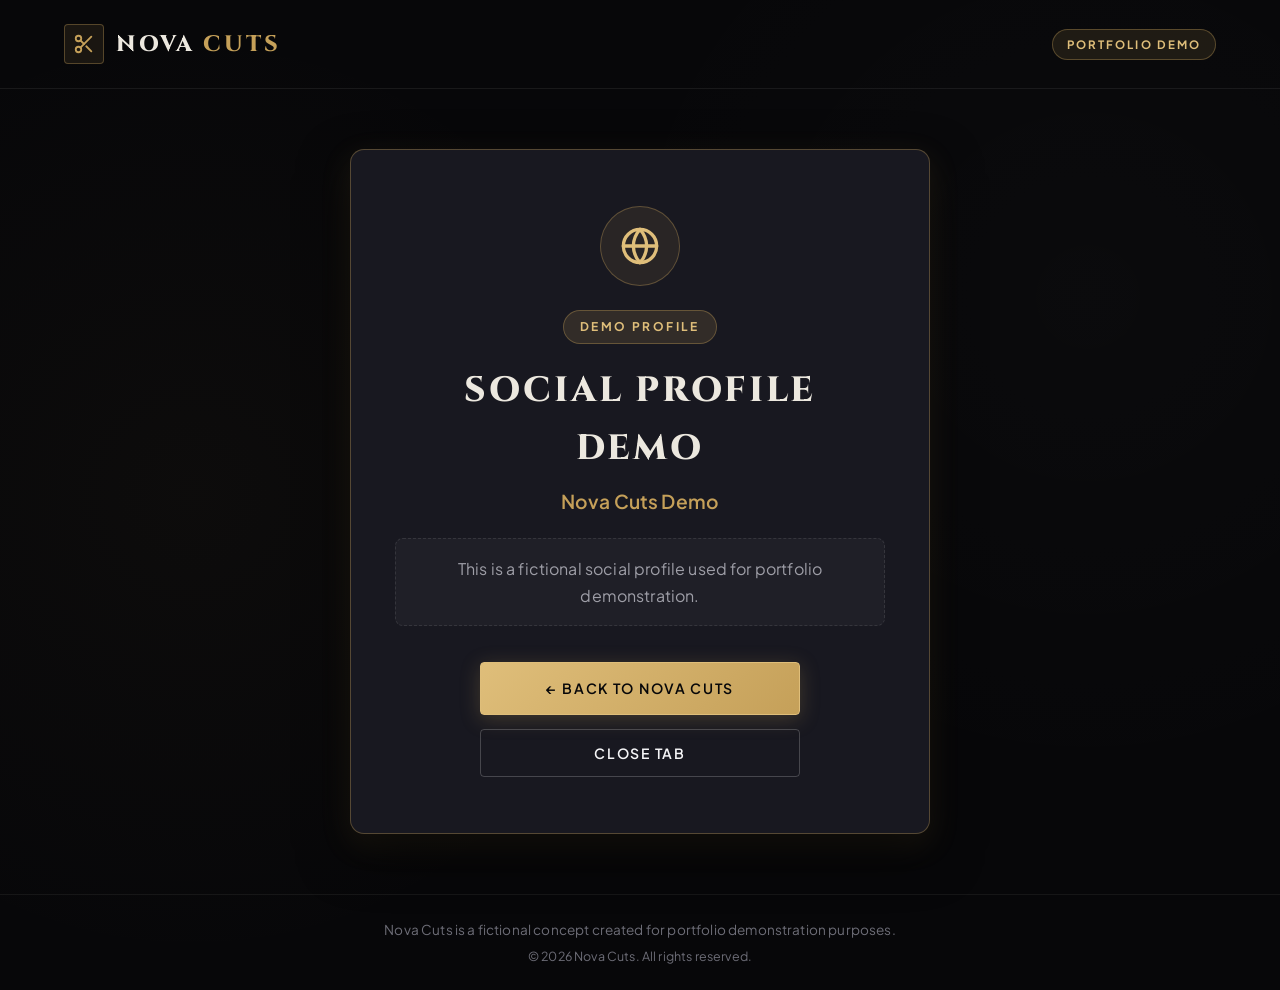
<file: social-demo.html>
<!DOCTYPE html>
<html lang="en">
<head>
  <meta charset="UTF-8">
  <meta name="viewport" content="width=device-width, initial-scale=1.0">
  <title>NOVA CUTS — Social Profile Demo</title>
  <meta name="description" content="NOVA CUTS is a fictional barbershop concept created for portfolio demonstration purposes.">
  <meta name="theme-color" content="#0d0d11">
  
  <!-- Favicon SVG -->
  <link rel="icon" type="image/svg+xml" href="data:image/svg+xml,<svg xmlns='http://www.w3.org/2000/svg' viewBox='0 0 24 24' fill='none' stroke='%23c5a059' stroke-width='2' stroke-linecap='round' stroke-linejoin='round'><circle cx='6' cy='6' r='3'/><circle cx='6' cy='18' r='3'/><line x1='20' y1='4' x2='8.12' y2='15.88'/><line x1='14.47' y1='14.48' x2='20' y2='20'/><line x1='8.12' y1='8.12' x2='12' y2='12'/></svg>">

  <!-- Google Fonts: Cinzel & Plus Jakarta Sans -->
  <link rel="preconnect" href="https://fonts.googleapis.com">
  <link rel="preconnect" href="https://fonts.gstatic.com" crossorigin>
  <link href="https://fonts.googleapis.com/css2?family=Cinzel:wght@600;700;800;900&family=Plus+Jakarta+Sans:wght@400;500;600;700&display=swap" rel="stylesheet">
  
  <!-- Stylesheet -->
  <link rel="stylesheet" href="style.css">
  <style>
    /* Dedicated Social Demo Page Styles */
    .social-demo-page {
      min-height: 100vh;
      display: flex;
      flex-direction: column;
      justify-content: space-between;
      background-color: var(--bg-darkest);
      position: relative;
      overflow-x: hidden;
    }

    .social-demo-header {
      padding: 24px 0;
      border-bottom: 1px solid var(--bg-card-border);
    }

    .social-demo-header .container {
      display: flex;
      align-items: center;
      justify-content: space-between;
    }

    .social-demo-container {
      display: flex;
      align-items: center;
      justify-content: center;
      padding: 60px 24px;
      flex-grow: 1;
    }

    .social-demo-card {
      background: var(--bg-card);
      border: 1px solid var(--gold-border);
      border-radius: var(--radius-lg);
      padding: 56px 44px;
      max-width: 580px;
      width: 100%;
      text-align: center;
      box-shadow: var(--shadow-lg), var(--shadow-gold);
      position: relative;
      animation: fadeIn 0.4s ease-out;
    }

    .social-platform-icon-wrap {
      width: 80px;
      height: 80px;
      margin: 0 auto 24px auto;
      border-radius: 50%;
      background: rgba(197, 160, 89, 0.1);
      border: 1px solid var(--gold-border);
      color: var(--gold-light);
      display: flex;
      align-items: center;
      justify-content: center;
    }

    .social-platform-icon-wrap svg {
      width: 40px;
      height: 40px;
    }

    .social-demo-badge {
      display: inline-block;
      padding: 6px 16px;
      border-radius: var(--radius-full);
      background: rgba(197, 160, 89, 0.15);
      border: 1px solid var(--gold-border);
      font-size: 0.75rem;
      font-weight: 700;
      letter-spacing: 0.2em;
      text-transform: uppercase;
      color: var(--gold-light);
      margin-bottom: 18px;
    }

    .social-demo-title {
      font-family: var(--font-serif);
      font-size: 2.2rem;
      font-weight: 800;
      color: var(--text-cream);
      letter-spacing: 0.08em;
      text-transform: uppercase;
      margin-bottom: 8px;
    }

    .social-demo-handle {
      font-family: var(--font-sans);
      font-size: 1.2rem;
      font-weight: 600;
      color: var(--gold-primary);
      margin-bottom: 20px;
    }

    .social-demo-description {
      font-size: 1rem;
      color: var(--text-muted);
      line-height: 1.7;
      margin-bottom: 36px;
      background: rgba(255, 255, 255, 0.03);
      padding: 16px 20px;
      border-radius: var(--radius-md);
      border: 1px dashed rgba(255, 255, 255, 0.1);
    }

    .social-demo-actions {
      display: flex;
      flex-direction: column;
      gap: 14px;
      align-items: center;
    }

    .social-demo-actions .btn {
      width: 100%;
      max-width: 320px;
    }

    .social-demo-footer {
      padding: 24px 0;
      border-top: 1px solid rgba(255, 255, 255, 0.06);
      text-align: center;
      font-size: 0.85rem;
      color: var(--text-subtle);
    }
  </style>
</head>
<body class="social-demo-page">

  <!-- Header -->
  <header class="social-demo-header">
    <div class="container">
      <a href="index.html" class="brand-logo" aria-label="Nova Cuts Home">
        <span class="logo-mark">
          <svg viewBox="0 0 24 24" width="22" height="22" fill="none" stroke="currentColor" stroke-width="2" stroke-linecap="round" stroke-linejoin="round">
            <circle cx="6" cy="6" r="3"></circle>
            <circle cx="6" cy="18" r="3"></circle>
            <line x1="20" y1="4" x2="8.12" y2="15.88"></line>
            <line x1="14.47" y1="14.48" x2="20" y2="20"></line>
            <line x1="8.12" y1="8.12" x2="12" y2="12"></line>
          </svg>
        </span>
        <span class="logo-text">NOVA <span>CUTS</span></span>
      </a>
      <span class="demo-badge">PORTFOLIO DEMO</span>
    </div>
  </header>

  <!-- Main Card Container -->
  <main class="social-demo-container">
    <div class="social-demo-card">
      <div class="social-platform-icon-wrap" id="platformIconWrap" aria-hidden="true">
        <!-- SVG injected securely via JavaScript -->
      </div>
      <div class="social-demo-badge" id="demoBadge">DEMO PROFILE</div>
      <h1 class="social-demo-title" id="platformTitle">SOCIAL PROFILE</h1>
      <p class="social-demo-handle" id="platformHandle">@novacuts_demo</p>
      
      <p class="social-demo-description" id="platformDescription">
        This is a fictional social profile used for portfolio demonstration.
      </p>

      <div class="social-demo-actions">
        <a href="index.html" class="btn btn-gold">
          <span>&larr; BACK TO NOVA CUTS</span>
        </a>
        <button type="button" class="btn btn-outline" id="closeTabBtn" style="cursor: pointer;">
          Close Tab
        </button>
      </div>
    </div>
  </main>

  <!-- Footer -->
  <footer class="social-demo-footer">
    <div class="container">
      <p>Nova Cuts is a fictional concept created for portfolio demonstration purposes.</p>
      <p style="margin-top: 4px; font-size: 0.78rem;">&copy; 2026 Nova Cuts. All rights reserved.</p>
    </div>
  </footer>

  <!-- Dynamic Platform Script -->
  <script>
    (function() {
      'use strict';

      // SVG Icons Definitions
      const icons = {
        instagram: `<svg viewBox="0 0 24 24" width="40" height="40" fill="none" stroke="currentColor" stroke-width="2" stroke-linecap="round" stroke-linejoin="round">
                      <rect x="2" y="2" width="20" height="20" rx="5" ry="5"></rect>
                      <path d="M16 11.37A4 4 0 1 1 12.63 8 4 4 0 0 1 16 11.37z"></path>
                      <line x1="17.5" y1="6.5" x2="17.51" y2="6.5"></line>
                    </svg>`,
        facebook: `<svg viewBox="0 0 24 24" width="40" height="40" fill="none" stroke="currentColor" stroke-width="2" stroke-linecap="round" stroke-linejoin="round">
                     <path d="M18 2h-3a5 5 0 0 0-5 5v3H7v4h3v8h4v-8h3l1-4h-4V7a1 1 0 0 1 1-1h3z"></path>
                   </svg>`,
        tiktok: `<svg viewBox="0 0 24 24" width="40" height="40" fill="currentColor">
                   <path d="M19.59 6.69a4.83 4.83 0 0 1-3.77-4.25V2h-3.45v13.67a2.89 2.89 0 0 1-5.2 1.74 2.89 2.89 0 0 1 2.31-4.64c.29 0 .58.04.86.12V9.42a6.34 6.34 0 0 0-1-.08 6.34 6.34 0 1 0 6.34 6.34V8.41a8.3 8.3 0 0 0 4.91 1.6V6.75a4.85 4.85 0 0 1-1-.06z"/>
                 </svg>`,
        fallback: `<svg viewBox="0 0 24 24" width="40" height="40" fill="none" stroke="currentColor" stroke-width="2" stroke-linecap="round" stroke-linejoin="round">
                     <circle cx="12" cy="12" r="10"></circle>
                     <line x1="2" y1="12" x2="22" y2="12"></line>
                     <path d="M12 2a15.3 15.3 0 0 1 4 10 15.3 15.3 0 0 1-4 10 15.3 15.3 0 0 1-4-10 15.3 15.3 0 0 1 4-10z"></path>
                   </svg>`
      };

      // Safely parse URL parameter
      const params = new URLSearchParams(window.location.search);
      const rawPlatform = params.get('platform');
      const normalizedPlatform = (rawPlatform || '').trim().toLowerCase();

      // UI Elements
      const iconWrap = document.getElementById('platformIconWrap');
      const titleEl = document.getElementById('platformTitle');
      const handleEl = document.getElementById('platformHandle');
      const descEl = document.getElementById('platformDescription');
      const closeTabBtn = document.getElementById('closeTabBtn');

      // Validation and Rendering
      if (normalizedPlatform === 'instagram') {
        document.title = 'NOVA CUTS — Instagram Demo Profile';
        iconWrap.innerHTML = icons.instagram;
        titleEl.textContent = 'INSTAGRAM';
        handleEl.textContent = '@novacuts_demo';
        descEl.textContent = 'This is a fictional social profile used for portfolio demonstration.';
      } else if (normalizedPlatform === 'facebook') {
        document.title = 'NOVA CUTS — Facebook Demo Profile';
        iconWrap.innerHTML = icons.facebook;
        titleEl.textContent = 'FACEBOOK';
        handleEl.textContent = 'Nova Cuts — Demo';
        descEl.textContent = 'This is a fictional social profile used for portfolio demonstration.';
      } else if (normalizedPlatform === 'tiktok') {
        document.title = 'NOVA CUTS — TikTok Demo Profile';
        iconWrap.innerHTML = icons.tiktok;
        titleEl.textContent = 'TIKTOK';
        handleEl.textContent = '@novacuts_demo';
        descEl.textContent = 'This is a fictional social profile used for portfolio demonstration.';
      } else {
        // Fallback for unknown or missing platform parameter
        document.title = 'NOVA CUTS — Social Profile Demo';
        iconWrap.innerHTML = icons.fallback;
        titleEl.textContent = 'SOCIAL PROFILE DEMO';
        handleEl.textContent = 'Nova Cuts Demo';
        descEl.textContent = 'This is a fictional social profile used for portfolio demonstration.';
      }

      // Close tab button action
      if (closeTabBtn) {
        closeTabBtn.addEventListener('click', function() {
          window.close();
          // Fallback if browser prevents window.close(): navigate back
          setTimeout(() => {
            window.location.href = 'index.html';
          }, 150);
        });
      }
    })();
  </script>
</body>
</html>
</file>
<file: style.css>
/* ==========================================================================
   NOVA CUTS — LUXURY MODERN BARBERSHOP STYLESHEET
   Aesthetic: Dark Obsidian / Charcoal / Subtle Metallic Gold / Pure Craft
   ========================================================================== */

/* --------------------------------------------------------------------------
   1. CSS CUSTOM PROPERTIES & VARIABLES
   -------------------------------------------------------------------------- */
:root {
  /* Palette: Dark Charcoal & Obsidian Base */
  --bg-darkest: #070709;
  --bg-primary: #0d0d11;
  --bg-surface: #141419;
  --bg-card: #181820;
  --bg-card-hover: #1f1f2a;
  --bg-card-border: rgba(255, 255, 255, 0.07);
  --bg-elevated: #22222d;

  /* Metallic Gold Accents */
  --gold-primary: #c5a059;
  --gold-light: #dfbe7a;
  --gold-dark: #9b7736;
  --gold-glow: rgba(197, 160, 89, 0.22);
  --gold-border: rgba(197, 160, 89, 0.35);
  --gold-subtle: rgba(197, 160, 89, 0.1);

  /* Typography Colors */
  --text-main: #f5f5f7;
  --text-cream: #ece8df;
  --text-muted: #9e9ea7;
  --text-subtle: #6d6d77;
  --text-inverse: #0d0d11;

  /* Functional Colors */
  --color-success: #34d399;
  --color-error: #f87171;
  --color-warning: #fbbf24;

  /* Typography Families */
  --font-serif: 'Cinzel', Georgia, 'Times New Roman', serif;
  --font-sans: 'Plus Jakarta Sans', -apple-system, BlinkMacSystemFont, 'Segoe UI', Roboto, sans-serif;

  /* Elevation & Shadows */
  --shadow-sm: 0 4px 12px rgba(0, 0, 0, 0.3);
  --shadow-md: 0 10px 30px rgba(0, 0, 0, 0.45);
  --shadow-lg: 0 20px 50px rgba(0, 0, 0, 0.65);
  --shadow-gold: 0 10px 30px rgba(197, 160, 89, 0.15);

  /* Layout */
  --container-width: 1200px;
  --header-height: 80px;
  --radius-sm: 4px;
  --radius-md: 8px;
  --radius-lg: 14px;
  --radius-full: 9999px;

  /* Transitions */
  --transition-fast: 0.2s cubic-bezier(0.16, 1, 0.3, 1);
  --transition-normal: 0.35s cubic-bezier(0.16, 1, 0.3, 1);
  --transition-slow: 0.6s cubic-bezier(0.16, 1, 0.3, 1);
}

/* --------------------------------------------------------------------------
   2. GLOBAL RESET & BASE STYLES
   -------------------------------------------------------------------------- */
*, *::before, *::after {
  margin: 0;
  padding: 0;
  box-sizing: border-box;
}

html {
  font-size: 16px;
  scroll-behavior: smooth;
  scroll-padding-top: var(--header-height);
  -webkit-text-size-adjust: 100%;
}

body {
  font-family: var(--font-sans);
  background-color: var(--bg-primary);
  color: var(--text-main);
  line-height: 1.65;
  letter-spacing: 0.01em;
  overflow-x: hidden;
  -webkit-font-smoothing: antialiased;
  -moz-osx-font-smoothing: grayscale;
  background-image: 
    radial-gradient(circle at 15% 50%, rgba(197, 160, 89, 0.03) 0%, transparent 40%),
    radial-gradient(circle at 85% 30%, rgba(255, 255, 255, 0.015) 0%, transparent 40%);
}

img {
  max-width: 100%;
  height: auto;
  display: block;
}

a {
  color: inherit;
  text-decoration: none;
  transition: color var(--transition-fast);
}

ul {
  list-style: none;
}

button, input, select, textarea {
  font-family: inherit;
  font-size: inherit;
  color: inherit;
}

button {
  cursor: pointer;
  border: none;
  background: none;
  outline: none;
}

/* Custom Scrollbar */
::-webkit-scrollbar {
  width: 8px;
}
::-webkit-scrollbar-track {
  background: var(--bg-darkest);
}
::-webkit-scrollbar-thumb {
  background: #2a2a36;
  border-radius: 4px;
}
::-webkit-scrollbar-thumb:hover {
  background: var(--gold-dark);
}

/* Selection */
::selection {
  background: var(--gold-primary);
  color: var(--bg-darkest);
}

/* --------------------------------------------------------------------------
   3. LAYOUT & UTILITIES
   -------------------------------------------------------------------------- */
.container {
  width: 100%;
  max-width: var(--container-width);
  margin-left: auto;
  margin-right: auto;
  padding-left: 24px;
  padding-right: 24px;
}

.section {
  padding: 100px 0;
  position: relative;
}

.text-center {
  text-align: center;
}

.gold-gradient-text {
  background: linear-gradient(135deg, var(--gold-light) 0%, var(--gold-primary) 50%, var(--gold-dark) 100%);
  -webkit-background-clip: text;
  -webkit-text-fill-color: transparent;
  display: inline-block;
}

.gold-text {
  color: var(--gold-primary);
}

.hover-gold:hover {
  color: var(--gold-light);
}

/* Section Header Typography */
.section-header {
  margin-bottom: 64px;
  max-width: 680px;
  margin-left: auto;
  margin-right: auto;
}

.section-kicker {
  font-family: var(--font-serif);
  font-size: 0.85rem;
  letter-spacing: 0.25em;
  text-transform: uppercase;
  color: var(--gold-primary);
  margin-bottom: 12px;
  font-weight: 600;
}

.section-title {
  font-family: var(--font-serif);
  font-size: 2.5rem;
  font-weight: 700;
  color: var(--text-cream);
  line-height: 1.25;
  letter-spacing: 0.04em;
  text-transform: uppercase;
  margin-bottom: 18px;
}

.title-accent-line {
  width: 50px;
  height: 2px;
  background: linear-gradient(90deg, transparent, var(--gold-primary), transparent);
  margin: 0 auto 20px auto;
}

.title-accent-line.align-left {
  margin: 0 0 24px 0;
  background: linear-gradient(90deg, var(--gold-primary), transparent);
}

.section-subtitle {
  font-size: 1.05rem;
  color: var(--text-muted);
  line-height: 1.7;
}

/* --------------------------------------------------------------------------
   4. BUTTONS & UI CONTROLS
   -------------------------------------------------------------------------- */
.btn {
  display: inline-flex;
  align-items: center;
  justify-content: center;
  gap: 10px;
  padding: 14px 28px;
  font-family: var(--font-sans);
  font-size: 0.88rem;
  font-weight: 600;
  letter-spacing: 0.12em;
  text-transform: uppercase;
  border-radius: var(--radius-sm);
  transition: all var(--transition-normal);
  position: relative;
  overflow: hidden;
  white-space: nowrap;
}

.btn-sm {
  padding: 10px 20px;
  font-size: 0.8rem;
  letter-spacing: 0.1em;
}

.btn-block {
  width: 100%;
}

.btn-gold {
  background: linear-gradient(135deg, var(--gold-light) 0%, var(--gold-primary) 100%);
  color: var(--bg-darkest);
  box-shadow: 0 4px 20px rgba(197, 160, 89, 0.25);
  border: 1px solid var(--gold-light);
}

.btn-gold:hover {
  background: linear-gradient(135deg, #ebd193 0%, var(--gold-light) 100%);
  transform: translateY(-2px);
  box-shadow: 0 8px 25px rgba(197, 160, 89, 0.4);
}

.btn-gold:active {
  transform: translateY(0);
}

.btn-outline {
  background: transparent;
  color: var(--text-main);
  border: 1px solid rgba(255, 255, 255, 0.2);
}

.btn-outline:hover {
  border-color: var(--gold-primary);
  color: var(--gold-light);
  background: rgba(197, 160, 89, 0.08);
  transform: translateY(-2px);
}

.btn-outline-gold {
  background: transparent;
  color: var(--gold-primary);
  border: 1px solid var(--gold-border);
}

.btn-outline-gold:hover {
  background: var(--gold-primary);
  color: var(--bg-darkest);
  border-color: var(--gold-primary);
  box-shadow: 0 6px 20px var(--gold-glow);
  transform: translateY(-2px);
}

/* --------------------------------------------------------------------------
   5. HEADER & STICKY NAVIGATION
   -------------------------------------------------------------------------- */
.header {
  position: fixed;
  top: 0;
  left: 0;
  width: 100%;
  height: var(--header-height);
  z-index: 1000;
  transition: background-color var(--transition-normal), backdrop-filter var(--transition-normal), border-bottom var(--transition-normal), box-shadow var(--transition-normal);
  background-color: transparent;
  border-bottom: 1px solid transparent;
}

.header.scrolled {
  background-color: rgba(13, 13, 17, 0.92);
  backdrop-filter: blur(14px);
  -webkit-backdrop-filter: blur(14px);
  border-bottom: 1px solid rgba(197, 160, 89, 0.15);
  box-shadow: 0 10px 30px rgba(0, 0, 0, 0.5);
}

.header-container {
  display: flex;
  align-items: center;
  justify-content: space-between;
  height: 100%;
}

/* Brand Logo */
.brand-logo {
  display: flex;
  align-items: center;
  gap: 12px;
  text-decoration: none;
}

.logo-mark {
  display: flex;
  align-items: center;
  justify-content: center;
  width: 40px;
  height: 40px;
  border-radius: var(--radius-sm);
  background: rgba(197, 160, 89, 0.1);
  border: 1px solid var(--gold-border);
  color: var(--gold-primary);
  transition: all var(--transition-fast);
}

.brand-logo:hover .logo-mark {
  background: var(--gold-primary);
  color: var(--bg-darkest);
}

.logo-text {
  font-family: var(--font-serif);
  font-size: 1.4rem;
  font-weight: 800;
  letter-spacing: 0.12em;
  color: var(--text-cream);
  text-transform: uppercase;
}

.logo-text span {
  color: var(--gold-primary);
}

/* Desktop Nav Links */
.desktop-nav .nav-links {
  display: flex;
  align-items: center;
  gap: 32px;
}

.nav-link {
  font-size: 0.85rem;
  font-weight: 600;
  letter-spacing: 0.12em;
  text-transform: uppercase;
  color: var(--text-muted);
  position: relative;
  padding: 8px 0;
  transition: color var(--transition-fast);
}

.nav-link::after {
  content: '';
  position: absolute;
  bottom: 0;
  left: 0;
  width: 0;
  height: 2px;
  background: var(--gold-primary);
  transition: width var(--transition-normal);
}

.nav-link:hover,
.nav-link.active {
  color: var(--text-cream);
}

.nav-link:hover::after,
.nav-link.active::after {
  width: 100%;
}

.nav-actions {
  display: flex;
  align-items: center;
  gap: 16px;
}

/* Hamburger Button */
.hamburger-btn {
  display: none;
  flex-direction: column;
  justify-content: space-between;
  width: 28px;
  height: 20px;
  cursor: pointer;
  z-index: 1001;
}

.hamburger-btn .bar {
  display: block;
  width: 100%;
  height: 2px;
  background-color: var(--text-cream);
  transition: all var(--transition-normal);
  border-radius: 2px;
}

.hamburger-btn.active .bar-1 {
  transform: translateY(9px) rotate(45deg);
  background-color: var(--gold-primary);
}

.hamburger-btn.active .bar-2 {
  opacity: 0;
  transform: translateX(10px);
}

.hamburger-btn.active .bar-3 {
  transform: translateY(-9px) rotate(-45deg);
  background-color: var(--gold-primary);
}

/* Mobile Drawer */
.mobile-menu-overlay {
  position: fixed;
  inset: 0;
  background-color: rgba(0, 0, 0, 0.75);
  backdrop-filter: blur(8px);
  -webkit-backdrop-filter: blur(8px);
  z-index: 1100;
  opacity: 0;
  visibility: hidden;
  transition: opacity var(--transition-normal), visibility var(--transition-normal);
}

.mobile-menu-overlay.active {
  opacity: 1;
  visibility: visible;
}

.mobile-drawer {
  position: fixed;
  top: 0;
  right: -320px;
  width: 300px;
  max-width: 85vw;
  height: 100vh;
  background-color: var(--bg-surface);
  border-left: 1px solid var(--border-gold, rgba(197, 160, 89, 0.25));
  z-index: 1200;
  display: flex;
  flex-direction: column;
  padding: 32px 24px;
  transition: right var(--transition-normal);
  box-shadow: var(--shadow-lg);
}

.mobile-drawer.active {
  right: 0;
}

.drawer-header {
  display: flex;
  align-items: center;
  justify-content: space-between;
  margin-bottom: 40px;
  padding-bottom: 20px;
  border-bottom: 1px solid var(--bg-card-border);
}

.drawer-close-btn {
  color: var(--text-muted);
  transition: color var(--transition-fast);
}

.drawer-close-btn:hover {
  color: var(--gold-primary);
}

.mobile-nav-links {
  display: flex;
  flex-direction: column;
  gap: 20px;
  flex-grow: 1;
}

.mobile-nav-link {
  font-family: var(--font-serif);
  font-size: 1.15rem;
  letter-spacing: 0.1em;
  text-transform: uppercase;
  color: var(--text-cream);
  display: block;
  padding: 8px 0;
  border-bottom: 1px solid rgba(255, 255, 255, 0.03);
  transition: color var(--transition-fast), padding-left var(--transition-fast);
}

.mobile-nav-link:hover {
  color: var(--gold-primary);
  padding-left: 8px;
}

.drawer-footer {
  margin-top: auto;
  display: flex;
  flex-direction: column;
  gap: 20px;
}

.drawer-contact-info {
  font-size: 0.85rem;
  color: var(--text-muted);
  text-align: center;
}

.drawer-phone {
  color: var(--gold-light);
  font-weight: 600;
  margin-bottom: 4px;
}

/* --------------------------------------------------------------------------
   6. HERO SECTION
   -------------------------------------------------------------------------- */
.hero,
.hero-section {
  position: relative;
  min-height: 100vh;
  display: flex;
  align-items: center;
  justify-content: center;
  padding-top: var(--header-height);
  padding-bottom: 60px;
  overflow: hidden;
  background-color: var(--bg-primary);
}

.hero-fallback-img,
.hero-bg-img {
  position: absolute;
  inset: 0;
  width: 100%;
  height: 100%;
  object-fit: cover;
  object-position: center;
  filter: brightness(0.35) contrast(1.1);
  transform: scale(1.02);
  z-index: 0;
  pointer-events: none;
}

.hero-video {
  position: absolute;
  inset: 0;
  width: 100%;
  height: 100%;
  object-fit: cover;
  object-position: center;
  z-index: 0;
  pointer-events: none;
}

.hero-overlay {
  position: absolute;
  inset: 0;
  background:
    linear-gradient(
      90deg,
      rgba(0, 0, 0, 0.78),
      rgba(0, 0, 0, 0.45),
      rgba(0, 0, 0, 0.70)
    ),
    linear-gradient(
      180deg,
      rgba(10, 10, 12, 0.4) 0%,
      transparent 50%,
      rgba(13, 13, 17, 0.95) 90%,
      var(--bg-primary) 100%
    );
  z-index: 1;
  pointer-events: none;
}

.hero-content {
  position: relative;
  z-index: 2;
  text-align: center;
  max-width: 900px;
  margin: 0 auto;
}

@media (prefers-reduced-motion: reduce) {
  .hero-video {
    display: none;
  }
}

.hero-badge {
  display: inline-flex;
  align-items: center;
  gap: 8px;
  padding: 8px 18px;
  border-radius: var(--radius-full);
  background: rgba(197, 160, 89, 0.12);
  border: 1px solid var(--gold-border);
  font-size: 0.78rem;
  font-weight: 600;
  letter-spacing: 0.2em;
  text-transform: uppercase;
  color: var(--gold-light);
  margin-bottom: 24px;
}

.badge-dot {
  width: 7px;
  height: 7px;
  border-radius: 50%;
  background: var(--gold-primary);
  box-shadow: 0 0 8px var(--gold-primary);
}

.hero-title {
  margin-bottom: 24px;
}

.hero-brand {
  display: block;
  font-family: var(--font-serif);
  font-size: clamp(2.8rem, 7vw, 5.2rem);
  font-weight: 900;
  letter-spacing: 0.15em;
  color: var(--text-cream);
  line-height: 1.05;
  text-shadow: 0 4px 20px rgba(0, 0, 0, 0.7);
}

.hero-tagline {
  display: block;
  font-family: var(--font-serif);
  font-size: clamp(1.4rem, 3.5vw, 2.4rem);
  font-weight: 600;
  letter-spacing: 0.08em;
  color: var(--text-main);
  margin-top: 12px;
}

.hero-subtitle {
  font-size: clamp(1.05rem, 2vw, 1.35rem);
  font-style: italic;
  color: #c9c9d4;
  margin-bottom: 40px;
  font-weight: 300;
  letter-spacing: 0.02em;
}

.hero-cta-group {
  display: flex;
  align-items: center;
  justify-content: center;
  gap: 20px;
  margin-bottom: 64px;
}

.hero-btn {
  min-width: 220px;
}

/* Hero Stats Bar */
.hero-stats-bar {
  display: flex;
  align-items: center;
  justify-content: center;
  gap: 40px;
  padding: 24px 36px;
  background: rgba(20, 20, 26, 0.7);
  backdrop-filter: blur(12px);
  -webkit-backdrop-filter: blur(12px);
  border: 1px solid var(--bg-card-border);
  border-radius: var(--radius-md);
  max-width: 820px;
  margin: 0 auto;
}

.hero-stat-item {
  display: flex;
  align-items: center;
  gap: 14px;
  text-align: left;
}

.stat-number {
  font-family: var(--font-serif);
  font-size: 1.8rem;
  font-weight: 800;
  color: var(--gold-light);
  line-height: 1;
}

.stat-rating {
  display: flex;
  flex-direction: column;
}

.stat-rating .stars {
  color: var(--gold-primary);
  font-size: 0.85rem;
  letter-spacing: 2px;
}

.stat-title {
  font-size: 0.85rem;
  font-weight: 700;
  color: var(--text-cream);
}

.stat-label {
  font-size: 0.75rem;
  color: var(--text-muted);
}

.hero-stat-divider {
  width: 1px;
  height: 36px;
  background-color: var(--bg-card-border);
}

/* Mouse Scroll Indicator */
.hero-scroll-indicator {
  position: absolute;
  bottom: 20px;
  left: 50%;
  transform: translateX(-50%);
  z-index: 2;
  opacity: 0.7;
  transition: opacity var(--transition-fast);
}

.hero-scroll-indicator:hover {
  opacity: 1;
}

.mouse-icon {
  width: 24px;
  height: 38px;
  border: 2px solid rgba(255, 255, 255, 0.3);
  border-radius: 12px;
  display: block;
  position: relative;
}

.mouse-icon .wheel {
  position: absolute;
  top: 6px;
  left: 50%;
  transform: translateX(-50%);
  width: 4px;
  height: 8px;
  background-color: var(--gold-primary);
  border-radius: 2px;
  animation: wheelScroll 1.8s infinite;
}

@keyframes wheelScroll {
  0% { transform: translate(-50%, 0); opacity: 1; }
  100% { transform: translate(-50%, 14px); opacity: 0; }
}

/* --------------------------------------------------------------------------
   7. SERVICES SECTION
   -------------------------------------------------------------------------- */
.services-section {
  background-color: var(--bg-primary);
}

.services-grid {
  display: grid;
  grid-template-columns: repeat(3, 1fr);
  gap: 30px;
}

.service-card {
  background: var(--bg-card);
  border: 1px solid var(--bg-card-border);
  border-radius: var(--radius-md);
  padding: 36px 30px;
  display: flex;
  flex-direction: column;
  position: relative;
  transition: all var(--transition-normal);
  box-shadow: var(--shadow-sm);
}

.service-card:hover {
  transform: translateY(-8px);
  background: var(--bg-card-hover);
  border-color: var(--gold-border);
  box-shadow: var(--shadow-md), var(--shadow-gold);
}

/* Featured / Most Popular Card */
.service-card.featured-service {
  border-color: var(--gold-primary);
  background: linear-gradient(180deg, #1c1a24 0%, var(--bg-card) 100%);
  box-shadow: 0 10px 30px rgba(197, 160, 89, 0.12);
}

.featured-badge {
  position: absolute;
  top: -12px;
  right: 28px;
  background: linear-gradient(135deg, var(--gold-light), var(--gold-primary));
  color: var(--bg-darkest);
  font-size: 0.7rem;
  font-weight: 800;
  letter-spacing: 0.15em;
  text-transform: uppercase;
  padding: 4px 12px;
  border-radius: var(--radius-full);
}

.service-card-top {
  display: flex;
  align-items: center;
  justify-content: space-between;
  margin-bottom: 24px;
}

.service-icon-box {
  width: 52px;
  height: 52px;
  border-radius: var(--radius-sm);
  background: rgba(197, 160, 89, 0.08);
  border: 1px solid var(--gold-border);
  color: var(--gold-primary);
  display: flex;
  align-items: center;
  justify-content: center;
  transition: all var(--transition-fast);
}

.service-card:hover .service-icon-box {
  background: var(--gold-primary);
  color: var(--bg-darkest);
}

.service-duration {
  font-size: 0.78rem;
  font-weight: 600;
  letter-spacing: 0.1em;
  text-transform: uppercase;
  color: var(--text-subtle);
  background: rgba(255, 255, 255, 0.04);
  padding: 4px 10px;
  border-radius: var(--radius-full);
}

.service-info {
  flex-grow: 1;
  display: flex;
  flex-direction: column;
}

.service-header-row {
  display: flex;
  align-items: baseline;
  justify-content: space-between;
  gap: 12px;
  margin-bottom: 12px;
}

.service-name {
  font-family: var(--font-serif);
  font-size: 1.35rem;
  font-weight: 700;
  color: var(--text-cream);
  letter-spacing: 0.02em;
}

.service-price {
  font-family: var(--font-serif);
  font-size: 1.45rem;
  font-weight: 800;
  color: var(--gold-light);
}

.service-desc {
  font-size: 0.92rem;
  color: var(--text-muted);
  line-height: 1.6;
  margin-bottom: 20px;
}

.service-features {
  margin-top: auto;
  margin-bottom: 28px;
  display: flex;
  flex-direction: column;
  gap: 8px;
}

.service-features li {
  font-size: 0.83rem;
  color: #b3b3bb;
  display: flex;
  align-items: center;
  gap: 8px;
}

.service-features li::before {
  content: '✓';
  color: var(--gold-primary);
  font-weight: 700;
  font-size: 0.75rem;
}

/* --------------------------------------------------------------------------
   8. ABOUT SECTION
   -------------------------------------------------------------------------- */
.about-section {
  background-color: var(--bg-surface);
  position: relative;
  overflow: hidden;
}

.about-grid {
  display: grid;
  grid-template-columns: 1fr 1.1fr;
  gap: 70px;
  align-items: center;
}

.about-image-wrapper {
  position: relative;
}

.about-image-card {
  position: relative;
  z-index: 2;
  border-radius: var(--radius-md);
  overflow: hidden;
  box-shadow: var(--shadow-lg);
  border: 1px solid var(--bg-card-border);
}

.about-image-card img {
  width: 100%;
  height: 520px;
  object-fit: cover;
  transition: transform var(--transition-slow);
}

.about-image-card:hover img {
  transform: scale(1.04);
}

.about-card-badge {
  position: absolute;
  bottom: 24px;
  left: 24px;
  background: rgba(13, 13, 17, 0.9);
  backdrop-filter: blur(10px);
  -webkit-backdrop-filter: blur(10px);
  border: 1px solid var(--gold-border);
  padding: 16px 24px;
  border-radius: var(--radius-sm);
  display: flex;
  flex-direction: column;
}

.badge-num {
  font-family: var(--font-serif);
  font-size: 1.6rem;
  font-weight: 800;
  color: var(--gold-light);
  line-height: 1;
}

.badge-text {
  font-size: 0.78rem;
  letter-spacing: 0.1em;
  text-transform: uppercase;
  color: var(--text-cream);
  margin-top: 4px;
}

.about-accent-frame {
  position: absolute;
  top: 30px;
  left: -20px;
  width: 100%;
  height: 100%;
  border: 2px solid var(--gold-border);
  border-radius: var(--radius-md);
  z-index: 1;
}

.about-content {
  position: relative;
  z-index: 2;
}

.about-lead {
  font-size: 1.15rem;
  color: var(--text-cream);
  font-weight: 500;
  line-height: 1.7;
  margin-bottom: 20px;
}

.about-body {
  font-size: 0.96rem;
  color: var(--text-muted);
  line-height: 1.75;
  margin-bottom: 18px;
}

.about-stats-grid {
  display: grid;
  grid-template-columns: repeat(3, 1fr);
  gap: 20px;
  margin: 36px 0;
  padding: 24px 0;
  border-top: 1px solid var(--bg-card-border);
  border-bottom: 1px solid var(--bg-card-border);
}

.about-stat-box {
  display: flex;
  flex-direction: column;
}

.about-stat-number {
  font-family: var(--font-serif);
  font-size: 2.2rem;
  font-weight: 800;
  color: var(--gold-light);
  line-height: 1.1;
}

.about-stat-desc {
  font-size: 0.8rem;
  letter-spacing: 0.08em;
  text-transform: uppercase;
  color: var(--text-muted);
  margin-top: 6px;
}

.about-cta-row {
  margin-top: 10px;
}

/* --------------------------------------------------------------------------
   9. BARBERS SECTION
   -------------------------------------------------------------------------- */
.barbers-section {
  background-color: var(--bg-primary);
}

.barbers-grid {
  display: grid;
  grid-template-columns: repeat(3, 1fr);
  gap: 30px;
}

.barber-card {
  background: var(--bg-card);
  border: 1px solid var(--bg-card-border);
  border-radius: var(--radius-md);
  overflow: hidden;
  display: flex;
  flex-direction: column;
  transition: all var(--transition-normal);
  box-shadow: var(--shadow-sm);
}

.barber-card:hover {
  transform: translateY(-8px);
  border-color: var(--gold-border);
  box-shadow: var(--shadow-md), var(--shadow-gold);
}

.barber-image-container {
  position: relative;
  width: 100%;
  height: 380px;
  overflow: hidden;
  background-color: var(--bg-surface);
}

.barber-image-container img {
  width: 100%;
  height: 100%;
  object-fit: cover;
  object-position: center top;
  filter: grayscale(20%);
  transition: transform var(--transition-slow), filter var(--transition-slow);
}

.barber-card:hover .barber-image-container img {
  transform: scale(1.05);
  filter: grayscale(0%);
}

.barber-social-overlay {
  position: absolute;
  bottom: 16px;
  right: 16px;
  opacity: 0;
  transform: translateY(10px);
  transition: all var(--transition-normal);
}

.barber-card:hover .barber-social-overlay {
  opacity: 1;
  transform: translateY(0);
}

.barber-social-link {
  display: inline-flex;
  align-items: center;
  gap: 8px;
  background: rgba(13, 13, 17, 0.85);
  backdrop-filter: blur(8px);
  -webkit-backdrop-filter: blur(8px);
  padding: 8px 14px;
  border-radius: var(--radius-full);
  border: 1px solid var(--gold-border);
  color: var(--gold-light);
  font-size: 0.78rem;
  font-weight: 600;
}

.barber-social-link:hover {
  background: var(--gold-primary);
  color: var(--bg-darkest);
}

.barber-details {
  padding: 30px;
  display: flex;
  flex-direction: column;
  flex-grow: 1;
}

.barber-role {
  font-size: 0.78rem;
  font-weight: 700;
  letter-spacing: 0.18em;
  text-transform: uppercase;
  color: var(--gold-primary);
  margin-bottom: 6px;
}

.barber-name {
  font-family: var(--font-serif);
  font-size: 1.45rem;
  font-weight: 700;
  color: var(--text-cream);
  margin-bottom: 12px;
}

.barber-bio {
  font-size: 0.9rem;
  color: var(--text-muted);
  line-height: 1.6;
  margin-bottom: 20px;
  flex-grow: 1;
}

.barber-specialties {
  display: flex;
  flex-wrap: wrap;
  gap: 8px;
  margin-bottom: 24px;
}

.barber-specialties .tag {
  font-size: 0.72rem;
  letter-spacing: 0.05em;
  background: rgba(255, 255, 255, 0.04);
  color: #c2c2cc;
  padding: 4px 10px;
  border-radius: var(--radius-sm);
  border: 1px solid rgba(255, 255, 255, 0.06);
}

/* --------------------------------------------------------------------------
   10. GALLERY SECTION
   -------------------------------------------------------------------------- */
.gallery-section {
  background-color: var(--bg-surface);
}

.gallery-filters {
  display: flex;
  align-items: center;
  justify-content: center;
  gap: 12px;
  margin-bottom: 48px;
  flex-wrap: wrap;
}

.filter-btn {
  padding: 10px 22px;
  font-size: 0.82rem;
  font-weight: 600;
  letter-spacing: 0.1em;
  text-transform: uppercase;
  color: var(--text-muted);
  border: 1px solid var(--bg-card-border);
  border-radius: var(--radius-full);
  background: var(--bg-card);
  transition: all var(--transition-fast);
}

.filter-btn:hover {
  color: var(--text-cream);
  border-color: rgba(255, 255, 255, 0.2);
}

.filter-btn.active {
  background: var(--gold-primary);
  color: var(--bg-darkest);
  border-color: var(--gold-primary);
  box-shadow: 0 4px 15px var(--gold-glow);
}

.gallery-grid {
  display: grid;
  grid-template-columns: repeat(3, 1fr);
  gap: 24px;
}

.gallery-item {
  transition: transform var(--transition-normal), opacity var(--transition-normal);
}

.gallery-item.hide {
  display: none;
}

.gallery-card {
  position: relative;
  height: 340px;
  border-radius: var(--radius-md);
  overflow: hidden;
  background-color: var(--bg-card);
  border: 1px solid var(--bg-card-border);
  cursor: pointer;
}

.gallery-card img {
  width: 100%;
  height: 100%;
  object-fit: cover;
  transition: transform var(--transition-slow);
}

.gallery-card:hover img {
  transform: scale(1.08);
}

.gallery-overlay {
  position: absolute;
  inset: 0;
  background: linear-gradient(0deg, rgba(13, 13, 17, 0.95) 0%, rgba(13, 13, 17, 0.4) 60%, transparent 100%);
  display: flex;
  flex-direction: column;
  justify-content: flex-end;
  padding: 24px;
  opacity: 0;
  transition: opacity var(--transition-normal);
}

.gallery-card:hover .gallery-overlay {
  opacity: 1;
}

.gallery-tag {
  font-size: 0.72rem;
  font-weight: 700;
  letter-spacing: 0.15em;
  text-transform: uppercase;
  color: var(--gold-primary);
  margin-bottom: 4px;
}

.gallery-item-title {
  font-family: var(--font-serif);
  font-size: 1.15rem;
  font-weight: 700;
  color: var(--text-cream);
  margin-bottom: 6px;
}

.gallery-item-desc {
  font-size: 0.82rem;
  color: var(--text-muted);
}

.gallery-view-btn {
  position: absolute;
  top: 18px;
  right: 18px;
  width: 38px;
  height: 38px;
  border-radius: 50%;
  background: rgba(13, 13, 17, 0.8);
  border: 1px solid var(--gold-border);
  color: var(--gold-light);
  display: flex;
  align-items: center;
  justify-content: center;
  transition: all var(--transition-fast);
}

.gallery-card:hover .gallery-view-btn:hover {
  background: var(--gold-primary);
  color: var(--bg-darkest);
}

/* --------------------------------------------------------------------------
   11. TESTIMONIALS SECTION
   -------------------------------------------------------------------------- */
.testimonials-section {
  background-color: var(--bg-primary);
}

.testimonials-grid {
  display: grid;
  grid-template-columns: repeat(3, 1fr);
  gap: 30px;
}

.testimonial-card {
  background: var(--bg-card);
  border: 1px solid var(--bg-card-border);
  border-radius: var(--radius-md);
  padding: 40px 32px;
  position: relative;
  display: flex;
  flex-direction: column;
  transition: all var(--transition-normal);
}

.testimonial-card:hover {
  transform: translateY(-6px);
  border-color: var(--gold-border);
  box-shadow: var(--shadow-md), var(--shadow-gold);
}

.testimonial-card.featured-testimonial {
  background: linear-gradient(180deg, #1b1a23 0%, var(--bg-card) 100%);
  border-color: rgba(197, 160, 89, 0.4);
}

.testimonial-quote-icon {
  font-family: var(--font-serif);
  font-size: 4rem;
  line-height: 1;
  color: rgba(197, 160, 89, 0.2);
  margin-bottom: 4px;
}

.star-rating {
  color: var(--gold-primary);
  font-size: 1rem;
  letter-spacing: 3px;
  margin-bottom: 18px;
}

.testimonial-text {
  font-size: 0.96rem;
  color: var(--text-cream);
  line-height: 1.7;
  font-style: italic;
  margin-bottom: 28px;
  flex-grow: 1;
}

.testimonial-author {
  display: flex;
  align-items: center;
  gap: 14px;
}

.author-avatar {
  width: 46px;
  height: 46px;
  border-radius: 50%;
  background: rgba(197, 160, 89, 0.15);
  border: 1px solid var(--gold-border);
  color: var(--gold-light);
  display: flex;
  align-items: center;
  justify-content: center;
  font-weight: 700;
  font-size: 0.88rem;
  letter-spacing: 0.05em;
}

.author-name {
  font-family: var(--font-serif);
  font-size: 1.05rem;
  font-weight: 700;
  color: var(--text-cream);
}

.author-tag {
  font-size: 0.78rem;
  color: var(--text-muted);
}

/* --------------------------------------------------------------------------
   12. APPOINTMENT / BOOKING SECTION
   -------------------------------------------------------------------------- */
.booking-section {
  background-color: var(--bg-surface);
}

.booking-wrapper {
  background: var(--bg-card);
  border: 1px solid var(--bg-card-border);
  border-radius: var(--radius-lg);
  overflow: hidden;
  box-shadow: var(--shadow-lg);
  display: grid;
  grid-template-columns: 1fr 1.35fr;
}

.booking-sidebar {
  background: linear-gradient(135deg, #101014 0%, #171720 100%);
  padding: 56px 44px;
  border-right: 1px solid var(--bg-card-border);
  display: flex;
  flex-direction: column;
  justify-content: space-between;
  position: relative;
}

.booking-sidebar::before {
  content: '';
  position: absolute;
  top: 0;
  left: 0;
  width: 4px;
  height: 100%;
  background: var(--gold-primary);
}

.sidebar-title {
  font-family: var(--font-serif);
  font-size: 2.1rem;
  font-weight: 700;
  color: var(--text-cream);
  line-height: 1.25;
  margin-bottom: 16px;
  text-transform: uppercase;
}

.sidebar-quote {
  font-size: 1.02rem;
  color: var(--gold-light);
  font-style: italic;
  margin-bottom: 36px;
}

.booking-perks {
  display: flex;
  flex-direction: column;
  gap: 22px;
  margin-bottom: 40px;
}

.perk-item {
  display: flex;
  gap: 14px;
  align-items: flex-start;
}

.perk-icon {
  width: 26px;
  height: 26px;
  border-radius: 50%;
  background: rgba(197, 160, 89, 0.15);
  color: var(--gold-primary);
  display: flex;
  align-items: center;
  justify-content: center;
  font-size: 0.8rem;
  font-weight: 700;
  flex-shrink: 0;
  margin-top: 2px;
}

.perk-text strong {
  display: block;
  font-size: 0.95rem;
  color: var(--text-cream);
  margin-bottom: 3px;
}

.perk-text p {
  font-size: 0.82rem;
  color: var(--text-muted);
  line-height: 1.5;
}

.sidebar-hours-callout {
  display: flex;
  align-items: center;
  gap: 14px;
  padding: 16px 20px;
  background: rgba(255, 255, 255, 0.03);
  border: 1px solid rgba(255, 255, 255, 0.06);
  border-radius: var(--radius-md);
}

.callout-icon {
  font-size: 1.4rem;
}

.sidebar-hours-callout strong {
  display: block;
  font-size: 0.85rem;
  color: var(--text-cream);
}

.sidebar-hours-callout p {
  font-size: 0.78rem;
  color: var(--gold-light);
}

/* Form Card */
.booking-form-card {
  padding: 56px 48px;
  display: flex;
  flex-direction: column;
  justify-content: center;
}

.form-title {
  font-family: var(--font-serif);
  font-size: 1.8rem;
  font-weight: 700;
  color: var(--text-cream);
  margin-bottom: 8px;
}

.form-subtitle {
  font-size: 0.9rem;
  color: var(--text-muted);
  margin-bottom: 32px;
}

.form-grid {
  display: grid;
  grid-template-columns: repeat(2, 1fr);
  gap: 20px;
  margin-bottom: 20px;
}

.form-group {
  display: flex;
  flex-direction: column;
  gap: 8px;
}

.form-group label {
  font-size: 0.8rem;
  font-weight: 600;
  letter-spacing: 0.05em;
  text-transform: uppercase;
  color: var(--text-cream);
}

.form-group label .required {
  color: var(--gold-light);
}

.input-with-icon {
  position: relative;
  display: flex;
  align-items: center;
}

.input-with-icon input,
.input-with-icon select,
.form-group textarea {
  width: 100%;
  background: var(--bg-surface);
  border: 1px solid rgba(255, 255, 255, 0.1);
  border-radius: var(--radius-sm);
  padding: 14px 16px;
  padding-right: 44px;
  font-size: 0.92rem;
  color: var(--text-cream);
  transition: all var(--transition-fast);
}

.form-group textarea {
  padding-right: 16px;
  resize: vertical;
  min-height: 90px;
}

.input-icon {
  position: absolute;
  right: 14px;
  pointer-events: none;
  font-size: 1rem;
  opacity: 0.5;
}

.input-icon.select-arrow {
  font-size: 0.75rem;
  color: var(--gold-light);
  opacity: 0.9;
}

.input-with-icon input:focus,
.input-with-icon select:focus,
.form-group textarea:focus {
  outline: none;
  border-color: var(--gold-primary);
  background: #191922;
  box-shadow: 0 0 0 3px rgba(197, 160, 89, 0.15);
}

.input-with-icon select {
  appearance: none;
  -webkit-appearance: none;
  -moz-appearance: none;
  cursor: pointer;
}

.input-with-icon select option {
  background-color: var(--bg-surface);
  color: var(--text-cream);
  padding: 10px;
}

/* Error Messages & States */
.error-msg {
  font-size: 0.75rem;
  color: var(--color-error);
  display: none;
}

.form-group.has-error input,
.form-group.has-error select {
  border-color: var(--color-error);
  background-color: rgba(248, 113, 113, 0.04);
}

.form-group.has-error .error-msg {
  display: block;
}

.form-submit-btn {
  margin-top: 14px;
  padding: 16px;
  font-size: 0.92rem;
}

/* Submit Button Loading Spinner */
.btn-spinner {
  display: none;
  width: 18px;
  height: 18px;
  border: 2px solid rgba(0, 0, 0, 0.2);
  border-top-color: var(--bg-darkest);
  border-radius: 50%;
  animation: spin 0.8s linear infinite;
}

.form-submit-btn.loading .btn-text {
  display: none;
}

.form-submit-btn.loading .btn-spinner {
  display: inline-block;
}

@keyframes spin {
  to { transform: rotate(360deg); }
}

/* Booking Success Confirmation Box - Hidden by default on initial page load */
.booking-success-box {
  display: none;
  text-align: center;
  padding: 20px 0;
  animation: fadeIn 0.4s ease-out;
}

.booking-success-box.is-visible {
  display: block;
}

.success-icon-ring {
  width: 70px;
  height: 70px;
  border-radius: 50%;
  background: rgba(52, 211, 153, 0.12);
  border: 2px solid var(--color-success);
  color: var(--color-success);
  display: inline-flex;
  align-items: center;
  justify-content: center;
  margin-bottom: 20px;
}

.success-title {
  font-family: var(--font-serif);
  font-size: 1.8rem;
  font-weight: 700;
  color: var(--text-cream);
  margin-bottom: 8px;
}

.success-desc {
  font-size: 0.98rem;
  color: var(--text-muted);
  margin-bottom: 28px;
}

.confirmation-ticket {
  background: var(--bg-surface);
  border: 1px dashed var(--gold-border);
  border-radius: var(--radius-md);
  padding: 24px;
  max-width: 440px;
  margin: 0 auto 30px auto;
  text-align: left;
}

.ticket-row {
  display: flex;
  justify-content: space-between;
  align-items: center;
  padding: 8px 0;
  border-bottom: 1px solid rgba(255, 255, 255, 0.05);
}

.ticket-row:last-child {
  border-bottom: none;
}

.ticket-label {
  font-size: 0.82rem;
  color: var(--text-muted);
  text-transform: uppercase;
  letter-spacing: 0.05em;
}

.ticket-val {
  font-size: 0.92rem;
  font-weight: 600;
  color: var(--text-cream);
}

/* --------------------------------------------------------------------------
   13. CONTACT SECTION
   -------------------------------------------------------------------------- */
.contact-section {
  background-color: var(--bg-primary);
}

.contact-grid {
  display: grid;
  grid-template-columns: 1fr 1fr;
  gap: 40px;
  align-items: stretch;
}

.contact-info-col {
  display: flex;
  flex-direction: column;
  gap: 18px;
}

.contact-card {
  display: flex;
  align-items: flex-start;
  gap: 20px;
  background: var(--bg-card);
  border: 1px solid var(--bg-card-border);
  border-radius: var(--radius-md);
  padding: 24px;
  transition: all var(--transition-fast);
}

.contact-card:hover {
  border-color: var(--gold-border);
  transform: translateY(-2px);
  background: var(--bg-card-hover);
}

.contact-card-icon {
  width: 48px;
  height: 48px;
  border-radius: var(--radius-sm);
  background: rgba(197, 160, 89, 0.1);
  border: 1px solid var(--gold-border);
  color: var(--gold-primary);
  display: flex;
  align-items: center;
  justify-content: center;
  flex-shrink: 0;
}

.contact-card-title {
  font-family: var(--font-serif);
  font-size: 1.15rem;
  font-weight: 700;
  color: var(--text-cream);
  margin-bottom: 4px;
}

.contact-card-text {
  font-size: 0.92rem;
  color: var(--text-muted);
  line-height: 1.6;
}

.contact-card-text strong {
  color: var(--text-cream);
}

.social-channels-bar {
  display: flex;
  align-items: center;
  justify-content: space-between;
  background: var(--bg-card);
  border: 1px solid var(--bg-card-border);
  border-radius: var(--radius-md);
  padding: 18px 24px;
  margin-top: 6px;
  flex-wrap: wrap;
  gap: 16px;
}

.social-label {
  font-size: 0.85rem;
  font-weight: 700;
  letter-spacing: 0.1em;
  text-transform: uppercase;
  color: var(--text-cream);
}

.social-icon-links {
  display: flex;
  gap: 12px;
}

.social-link-btn {
  display: inline-flex;
  align-items: center;
  gap: 8px;
  padding: 8px 14px;
  background: var(--bg-surface);
  border: 1px solid rgba(255, 255, 255, 0.1);
  border-radius: var(--radius-sm);
  color: var(--text-cream);
  font-size: 0.82rem;
  font-weight: 600;
  transition: all var(--transition-fast);
}

.social-link-btn:hover {
  border-color: var(--gold-primary);
  color: var(--gold-light);
  background: rgba(197, 160, 89, 0.08);
  transform: translateY(-2px);
}

/* Map Column */
.contact-map-col {
  height: 100%;
  min-height: 480px;
}

.map-container {
  width: 100%;
  height: 100%;
  border-radius: var(--radius-md);
  overflow: hidden;
  border: 1px solid var(--bg-card-border);
  box-shadow: var(--shadow-md);
  position: relative;
  background: var(--bg-surface);
}

.map-container iframe {
  filter: invert(90%) hue-rotate(180deg) contrast(1.2) grayscale(0.2);
  width: 100%;
  height: 100%;
}

.map-overlay-badge {
  position: absolute;
  bottom: 20px;
  left: 20px;
  background: rgba(13, 13, 17, 0.9);
  backdrop-filter: blur(8px);
  -webkit-backdrop-filter: blur(8px);
  border: 1px solid var(--gold-border);
  padding: 10px 18px;
  border-radius: var(--radius-full);
  display: flex;
  align-items: center;
  gap: 10px;
  font-size: 0.8rem;
  font-weight: 600;
  color: var(--text-cream);
}

.pin-pulse {
  width: 8px;
  height: 8px;
  border-radius: 50%;
  background: var(--gold-primary);
  box-shadow: 0 0 10px var(--gold-primary);
}

/* --------------------------------------------------------------------------
   14. FOOTER
   -------------------------------------------------------------------------- */
.footer {
  background-color: var(--bg-darkest);
  border-top: 1px solid rgba(197, 160, 89, 0.2);
  padding: 80px 0 32px 0;
  position: relative;
}

.footer-top-grid {
  display: grid;
  grid-template-columns: 1.6fr 1fr 1.2fr 1.4fr;
  gap: 50px;
  margin-bottom: 60px;
}

.footer-brand-col .footer-tagline {
  font-family: var(--font-serif);
  font-size: 0.95rem;
  letter-spacing: 0.1em;
  color: var(--gold-light);
  margin-top: 12px;
  margin-bottom: 16px;
  font-weight: 600;
}

.footer-desc {
  font-size: 0.88rem;
  color: var(--text-muted);
  line-height: 1.7;
}

.footer-heading {
  font-family: var(--font-serif);
  font-size: 1.05rem;
  font-weight: 700;
  letter-spacing: 0.1em;
  text-transform: uppercase;
  color: var(--text-cream);
  margin-bottom: 24px;
  position: relative;
}

.footer-heading::after {
  content: '';
  position: absolute;
  bottom: -8px;
  left: 0;
  width: 28px;
  height: 2px;
  background: var(--gold-primary);
}

.footer-links {
  display: flex;
  flex-direction: column;
  gap: 12px;
}

.footer-links a {
  font-size: 0.88rem;
  color: var(--text-muted);
  transition: all var(--transition-fast);
}

.footer-links a:hover {
  color: var(--gold-light);
  padding-left: 6px;
}

.footer-hours-box {
  background: rgba(255, 255, 255, 0.02);
  border: 1px solid rgba(255, 255, 255, 0.06);
  border-radius: var(--radius-sm);
  padding: 16px;
  margin-bottom: 20px;
}

.hours-row {
  display: flex;
  flex-direction: column;
  font-size: 0.82rem;
  padding: 6px 0;
  border-bottom: 1px solid rgba(255, 255, 255, 0.04);
}

.hours-row:last-child {
  border-bottom: none;
}

.hours-row span:first-child {
  color: var(--text-muted);
}

.hours-row .hours-time {
  color: var(--gold-light);
  font-weight: 600;
  margin-top: 2px;
}

.footer-bottom {
  padding-top: 32px;
  border-top: 1px solid rgba(255, 255, 255, 0.06);
  display: flex;
  align-items: center;
  justify-content: space-between;
  flex-wrap: wrap;
  gap: 16px;
}

.copyright {
  font-size: 0.85rem;
  color: var(--text-subtle);
}

.footer-disclaimer {
  font-size: 0.8rem;
  color: var(--gold-primary);
  font-style: italic;
  letter-spacing: 0.05em;
}

/* --------------------------------------------------------------------------
   15. LIGHTBOX MODAL & INTERACTION
   -------------------------------------------------------------------------- */
.lightbox-modal {
  position: fixed;
  inset: 0;
  background-color: rgba(5, 5, 8, 0.95);
  backdrop-filter: blur(16px);
  -webkit-backdrop-filter: blur(16px);
  z-index: 2000;
  display: flex;
  align-items: center;
  justify-content: center;
  padding: 40px;
  opacity: 0;
  visibility: hidden;
  transition: opacity var(--transition-normal), visibility var(--transition-normal);
}

.lightbox-modal.active {
  opacity: 1;
  visibility: visible;
}

.lightbox-close {
  position: absolute;
  top: 24px;
  right: 28px;
  color: var(--text-cream);
  transition: color var(--transition-fast), transform var(--transition-fast);
  z-index: 2001;
}

.lightbox-close:hover {
  color: var(--gold-primary);
  transform: rotate(90deg);
}

.lightbox-content {
  max-width: 900px;
  max-height: 90vh;
  display: flex;
  flex-direction: column;
  align-items: center;
}

.lightbox-content img {
  max-height: 70vh;
  width: auto;
  border-radius: var(--radius-md);
  border: 1px solid var(--gold-border);
  box-shadow: var(--shadow-lg);
  object-fit: contain;
}

.lightbox-caption {
  margin-top: 18px;
  text-align: center;
}

.lightbox-caption h4 {
  font-family: var(--font-serif);
  font-size: 1.25rem;
  color: var(--text-cream);
  margin-bottom: 4px;
}

.lightbox-caption p {
  font-size: 0.9rem;
  color: var(--gold-light);
}

/* --------------------------------------------------------------------------
   16. BACK TO TOP BUTTON
   -------------------------------------------------------------------------- */
.back-to-top {
  position: fixed;
  bottom: 28px;
  right: 28px;
  width: 46px;
  height: 46px;
  border-radius: 50%;
  background: var(--bg-surface);
  border: 1px solid var(--gold-border);
  color: var(--gold-light);
  display: flex;
  align-items: center;
  justify-content: center;
  z-index: 990;
  opacity: 0;
  visibility: hidden;
  transform: translateY(12px);
  transition: all var(--transition-normal);
  box-shadow: var(--shadow-md);
}

.back-to-top.visible {
  opacity: 1;
  visibility: visible;
  transform: translateY(0);
}

.back-to-top:hover {
  background: var(--gold-primary);
  color: var(--bg-darkest);
  border-color: var(--gold-primary);
  transform: translateY(-4px);
  box-shadow: 0 6px 20px var(--gold-glow);
}

/* --------------------------------------------------------------------------
   17. SCROLL REVEAL ANIMATIONS
   -------------------------------------------------------------------------- */
.reveal-on-scroll {
  opacity: 0;
  transform: translateY(28px);
  transition: opacity 0.8s cubic-bezier(0.16, 1, 0.3, 1), transform 0.8s cubic-bezier(0.16, 1, 0.3, 1);
  will-change: opacity, transform;
}

.reveal-on-scroll.is-revealed {
  opacity: 1;
  transform: translateY(0);
}

@keyframes fadeIn {
  from { opacity: 0; transform: translateY(10px); }
  to { opacity: 1; transform: translateY(0); }
}

/* --------------------------------------------------------------------------
   18. RESPONSIVE BREAKPOINTS
   -------------------------------------------------------------------------- */
/* Laptops & Tablets (1024px and below) */
@media (max-width: 1024px) {
  .services-grid {
    grid-template-columns: repeat(2, 1fr);
  }

  .barbers-grid {
    grid-template-columns: repeat(3, 1fr);
  }

  .gallery-grid {
    grid-template-columns: repeat(2, 1fr);
  }

  .about-grid {
    grid-template-columns: 1fr;
    gap: 50px;
  }

  .about-image-card img {
    height: 400px;
  }

  .about-accent-frame {
    display: none;
  }

  .footer-top-grid {
    grid-template-columns: repeat(2, 1fr);
    gap: 40px;
  }
}

/* Tablets (860px and below) */
@media (max-width: 860px) {
  .desktop-nav {
    display: none;
  }

  .nav-cta-btn {
    display: none;
  }

  .hamburger-btn {
    display: flex;
  }

  .hero-stats-bar {
    flex-direction: column;
    gap: 18px;
    padding: 20px;
  }

  .hero-stat-divider {
    width: 60%;
    height: 1px;
  }

  .hero-stat-item {
    text-align: center;
    justify-content: center;
  }

  .hero-cta-group {
    flex-direction: column;
    gap: 14px;
  }

  .hero-btn {
    width: 100%;
    max-width: 320px;
  }

  .booking-wrapper {
    grid-template-columns: 1fr;
  }

  .booking-sidebar {
    border-right: none;
    border-bottom: 1px solid var(--bg-card-border);
    padding: 40px 24px;
  }

  .booking-form-card {
    padding: 40px 24px;
  }

  .barbers-grid {
    grid-template-columns: repeat(2, 1fr);
  }

  .testimonials-grid {
    grid-template-columns: 1fr;
    max-width: 580px;
    margin: 0 auto;
  }

  .contact-grid {
    grid-template-columns: 1fr;
  }

  .contact-map-col {
    min-height: 380px;
  }
}

/* Small Screens & Mobile (600px and below) */
@media (max-width: 600px) {
  .section {
    padding: 70px 0;
  }

  .section-title {
    font-size: 2rem;
  }

  .services-grid {
    grid-template-columns: 1fr;
  }

  .barbers-grid {
    grid-template-columns: 1fr;
    max-width: 380px;
    margin: 0 auto;
  }

  .gallery-grid {
    grid-template-columns: 1fr;
  }

  .gallery-card {
    height: 280px;
  }

  .form-grid {
    grid-template-columns: 1fr;
  }

  .about-stats-grid {
    grid-template-columns: 1fr;
    text-align: center;
    gap: 18px;
  }

  .footer-top-grid {
    grid-template-columns: 1fr;
    gap: 36px;
  }

  .footer-bottom {
    flex-direction: column;
    text-align: center;
    gap: 12px;
  }

  .social-channels-bar {
    flex-direction: column;
    align-items: flex-start;
  }

  .lightbox-modal {
    padding: 20px;
  }

  .lightbox-content img {
    max-height: 60vh;
  }
}

/* --------------------------------------------------------------------------
   19. PORTFOLIO DEMO LABELS, MAP PLACEHOLDER & ACCESSIBILITY STYLES
   -------------------------------------------------------------------------- */
:focus-visible {
  outline: 2px solid var(--gold-primary);
  outline-offset: 3px;
}

/* Navigation & Header Demo Badges */
.nav-demo-badge {
  font-size: 0.7rem;
  font-weight: 700;
  letter-spacing: 0.12em;
  text-transform: uppercase;
  color: var(--gold-light);
  background: rgba(197, 160, 89, 0.12);
  border: 1px solid var(--gold-border);
  padding: 4px 10px;
  border-radius: var(--radius-full);
  white-space: nowrap;
}

.drawer-demo-label {
  font-size: 0.72rem;
  font-weight: 700;
  letter-spacing: 0.1em;
  text-transform: uppercase;
  color: var(--gold-primary);
  margin-bottom: 6px;
}

.demo-badge {
  display: inline-flex;
  align-items: center;
  padding: 5px 14px;
  border-radius: var(--radius-full);
  background: rgba(197, 160, 89, 0.12);
  border: 1px solid var(--gold-border);
  font-size: 0.72rem;
  font-weight: 700;
  letter-spacing: 0.18em;
  text-transform: uppercase;
  color: var(--gold-light);
}

.demo-tag-pill {
  font-size: 0.65rem;
  font-weight: 700;
  letter-spacing: 0.08em;
  text-transform: uppercase;
  background: rgba(197, 160, 89, 0.15);
  color: var(--gold-light);
  padding: 2px 7px;
  border-radius: var(--radius-full);
  border: 1px solid var(--gold-border);
}

.demo-contact-badge-bar {
  margin-bottom: 4px;
}

.form-header-row {
  display: flex;
  align-items: center;
  justify-content: space-between;
  gap: 12px;
  margin-bottom: 8px;
  flex-wrap: wrap;
}

.demo-booking-note {
  display: flex;
  align-items: center;
  justify-content: center;
  gap: 10px;
  background: rgba(197, 160, 89, 0.08);
  border: 1px dashed var(--gold-border);
  border-radius: var(--radius-sm);
  padding: 12px 18px;
  margin-bottom: 24px;
  font-size: 0.85rem;
  color: var(--gold-light);
  text-align: center;
}

.footer-demo-callout {
  display: flex;
  flex-direction: column;
  align-items: center;
  gap: 10px;
  margin-bottom: 48px;
  padding-bottom: 32px;
  border-bottom: 1px solid rgba(255, 255, 255, 0.06);
  text-align: center;
}

.footer-demo-subtext {
  font-size: 0.88rem;
  color: var(--text-muted);
  max-width: 600px;
}

/* Social Link Button Hover, Scale & Accessible Tooltip */
.social-link-btn {
  position: relative;
  cursor: pointer;
  transition: transform var(--transition-fast), border-color var(--transition-fast), background var(--transition-fast), box-shadow var(--transition-fast);
}

.social-link-btn:hover {
  transform: translateY(-2px) scale(1.05);
  border-color: var(--gold-primary);
  box-shadow: 0 4px 14px var(--gold-glow);
}

.social-link-btn[data-tooltip]::before {
  content: attr(data-tooltip);
  position: absolute;
  bottom: calc(100% + 8px);
  left: 50%;
  transform: translateX(-50%) translateY(4px);
  background: var(--bg-elevated);
  color: var(--text-cream);
  border: 1px solid var(--gold-border);
  font-size: 0.72rem;
  font-weight: 600;
  letter-spacing: 0.04em;
  padding: 5px 10px;
  border-radius: var(--radius-sm);
  white-space: nowrap;
  pointer-events: none;
  opacity: 0;
  visibility: hidden;
  transition: all var(--transition-fast);
  box-shadow: var(--shadow-sm);
  z-index: 10;
}

.social-link-btn[data-tooltip]:hover::before,
.social-link-btn[data-tooltip]:focus-visible::before {
  opacity: 1;
  visibility: visible;
  transform: translateX(-50%) translateY(0);
}

/* Stylized Map Placeholder (Option A) */
.map-placeholder-card {
  position: relative;
  width: 100%;
  height: 100%;
  min-height: 480px;
  background: linear-gradient(135deg, #0e0e13 0%, #15151e 100%);
  border: 1px solid var(--bg-card-border);
  border-radius: var(--radius-md);
  overflow: hidden;
  box-shadow: var(--shadow-md);
  display: flex;
  flex-direction: column;
  justify-content: space-between;
  padding: 24px;
}

.map-grid-mesh {
  position: absolute;
  inset: 0;
  background-image: 
    radial-gradient(rgba(197, 160, 89, 0.1) 1px, transparent 1px);
  background-size: 26px 26px;
  opacity: 0.8;
  pointer-events: none;
}

.map-vector-graphic {
  position: absolute;
  inset: 0;
  width: 100%;
  height: 100%;
  pointer-events: none;
  opacity: 0.9;
}

.map-top-bar {
  position: relative;
  z-index: 3;
  display: flex;
  justify-content: space-between;
  align-items: center;
  background: rgba(13, 13, 17, 0.85);
  backdrop-filter: blur(10px);
  -webkit-backdrop-filter: blur(10px);
  padding: 10px 16px;
  border-radius: var(--radius-sm);
  border: 1px solid rgba(197, 160, 89, 0.25);
  flex-wrap: wrap;
  gap: 8px;
}

.map-badge-kicker {
  font-size: 0.75rem;
  font-weight: 700;
  letter-spacing: 0.15em;
  color: var(--gold-light);
  text-transform: uppercase;
}

.map-coordinates {
  font-size: 0.72rem;
  font-family: monospace;
  color: var(--text-muted);
}

.map-beacon-center {
  position: absolute;
  top: 50%;
  left: 50%;
  transform: translate(-50%, -50%);
  z-index: 3;
  display: flex;
  align-items: center;
  justify-content: center;
  width: 60px;
  height: 60px;
}

.beacon-pulse {
  position: absolute;
  width: 46px;
  height: 46px;
  border-radius: 50%;
  background: rgba(197, 160, 89, 0.25);
  animation: beaconPulseAnim 2.4s infinite ease-out;
}

@keyframes beaconPulseAnim {
  0% { transform: scale(0.6); opacity: 0.9; }
  100% { transform: scale(2.2); opacity: 0; }
}

.beacon-point {
  position: relative;
  z-index: 4;
  filter: drop-shadow(0 2px 8px rgba(0,0,0,0.8));
}

/* Ultra-Small Mobile Devices (320px – 430px) */
@media (max-width: 430px) {
  .container {
    padding-left: 16px;
    padding-right: 16px;
  }

  .hero-brand {
    font-size: 2.1rem;
    letter-spacing: 0.08em;
  }

  .hero-tagline {
    font-size: 1.15rem;
  }

  .hero-badge {
    font-size: 0.68rem;
    padding: 6px 12px;
  }

  .hero-stats-bar {
    padding: 16px 12px;
  }

  .service-card {
    padding: 24px 16px;
  }

  .booking-form-card {
    padding: 28px 16px;
  }

  .confirmation-ticket {
    padding: 14px;
  }

  .ticket-row {
    font-size: 0.85rem;
  }

  .social-icon-links {
    flex-direction: column;
    width: 100%;
  }

  .social-link-btn {
    width: 100%;
    justify-content: center;
  }

  .map-placeholder-card {
    min-height: 340px;
    padding: 16px;
  }
}

.demo-barber-tag {
  display: inline-block;
  font-size: 0.68rem;
  font-weight: 700;
  letter-spacing: 0.08em;
  text-transform: uppercase;
  color: var(--gold-light);
  background: rgba(197, 160, 89, 0.1);
  border: 1px solid var(--gold-border);
  padding: 3px 8px;
  border-radius: var(--radius-sm);
  margin-bottom: 8px;
  align-self: flex-start;
}

.testimonials-badge-wrap {
  display: flex;
  justify-content: center;
  margin-bottom: 16px;
}

.stats-demo-notice {
  font-size: 0.76rem;
  letter-spacing: 0.06em;
  color: var(--text-muted);
  text-transform: uppercase;
  margin-top: 10px;
  text-align: center;
  opacity: 0.85;
}
</file>
